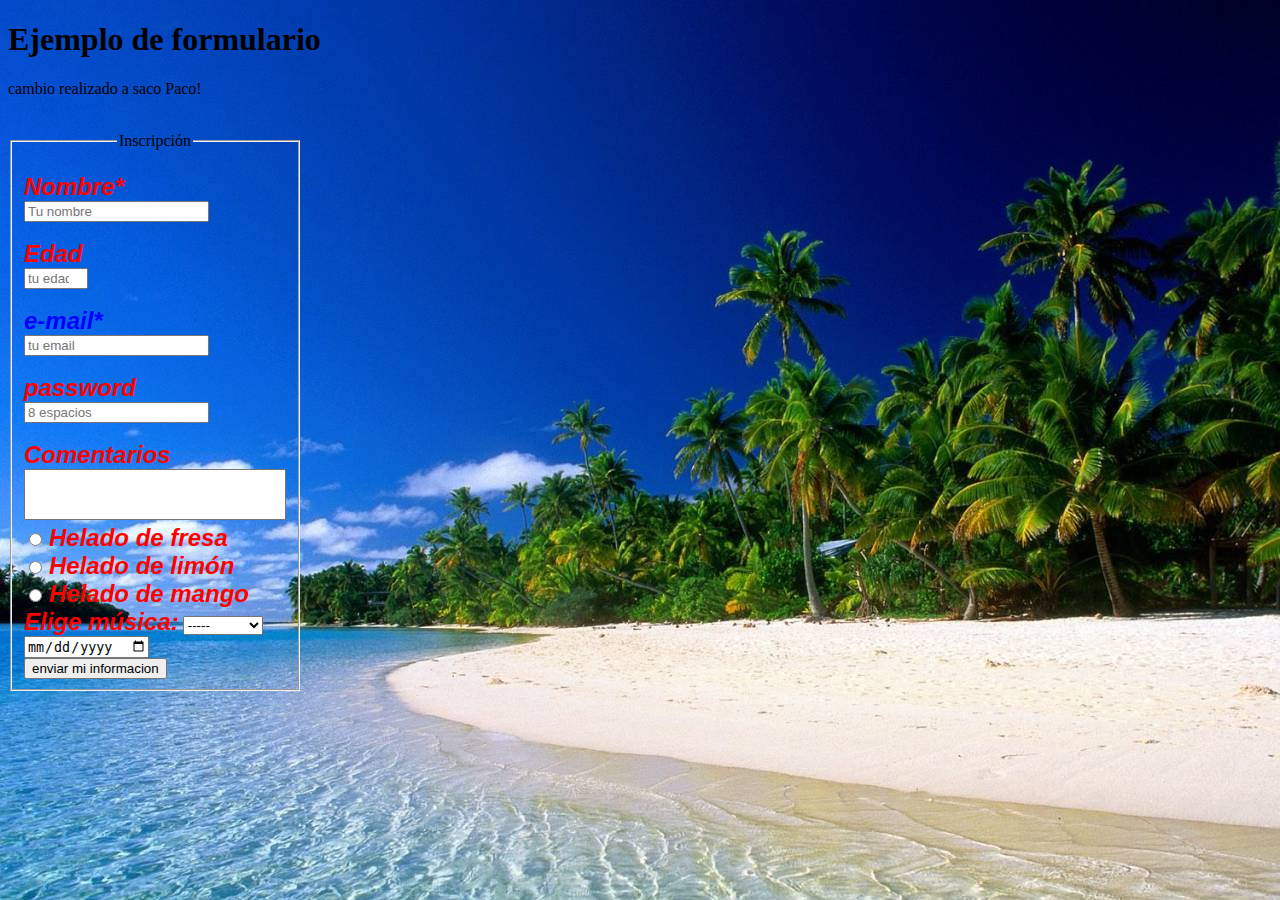
<file: Forms-1/index.html>
<!DOCTYPE html>
<html lang="en">
<head>
    <meta charset="UTF-8">
    <meta http-equiv="X-UA-Compatible" content="IE=edge">
    <meta name="viewport" content="width=device-width, initial-scale=1.0">
    <link rel="stylesheet" href="style.css">
    <title>Formulario 2023</title>
</head>
<body>
    <h1> Ejemplo de formulario</h1>
<p> cambio realizado a saco Paco! </p>
    <br>
    <form action="hola.html" method="get">

        <fieldset style="width:200px">
        <legend style="text-align: center;">Inscripción</legend>
        <br>
        <label for="nombre">Nombre*</label><br>
            <input type="text" placeholder="Tu nombre " name="nombre" id="nombre" required ><br>
            <br>
        <label for="edad">Edad</label><br>
            <input type="number" placeholder="tu edad" name="edad" id="edad" min="18" max="120"><br>
            <br>

        <label for="email" class="mail">e-mail*</label><br>
            <input type="email" placeholder="tu email" name="email" id="email" required><br>
            <br>

        <label for="pass">password</label><br>
            <input type="password" placeholder="8 espacios" name="password" id="pass" maxlength="8" required><br>
            <br>

       
        <label for="comentario">Comentarios</label>
            <textarea name="comentario" id="comentario" cols="30" rows="3" maxlength="200"  style="resize:none"></textarea>
            <br>

        <input type="radio" name="helado" id="fresa" value="fresa">
        <label for="fresa">Helado de fresa</label>

        <br>

        <input type="radio" name="helado" id="limon" value="limon">
        <label for="limon">Helado de limón</label>
        <br>
        <input type="radio" name="helado" id="mango" value="mango">
        <label for="mango">Helado de mango</label>
        <br>

        <label for="desplegable">Elige música:</label>
        <select name="musica" id="musica" required>
            <option value="">-----</option>
            <option value="Pop">Pop</option>
            <option value="Bachata">Bachata</option>
            <option value="Jazz">Jazz</option>
            <option value="Reggeton">Reggeton</option>
        </select>
        <br>
        

        <input type="date">

         <!-- este es el boton ENVIAR    -->
         <br>
        <input type="submit" value="enviar mi informacion">

        </fieldset>

    </form>
</body>
</html>
</file>
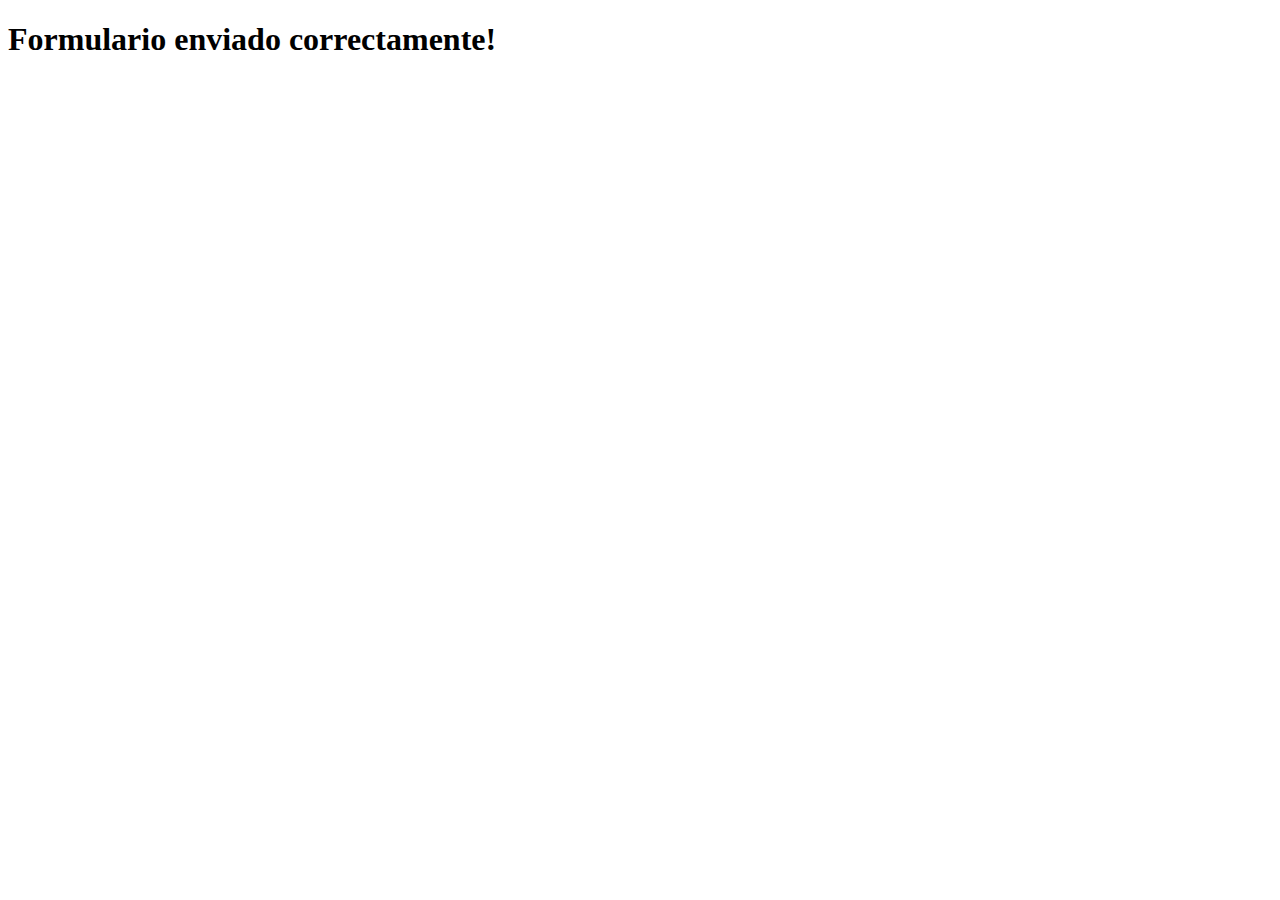
<file: Forms-1/hola.html>
<!DOCTYPE html>
<html lang="en">
<head>
    <meta charset="UTF-8">
    <meta http-equiv="X-UA-Compatible" content="IE=edge">
    <meta name="viewport" content="width=device-width, initial-scale=1.0">
    <title>Document</title>
</head>
<body>
    <h1>Formulario enviado correctamente!</h1>
</body>
</html>
</file>
<file: Forms-1/style.css>
/* Hoja estilos CSS */


body{
    background-color: rgb(216, 225, 243);
    background-image: url(playa.jpg);
}

.mail{
    color:blue;
    font-family: Impact, Haettenschweiler, 'Arial Narrow Bold', sans-serif;
}

label{
    color: red;
    font-family: 'Gill Sans', 'Gill Sans MT', Calibri, 'Trebuchet MS', sans-serif; 
    font-weight: bold;
    font-style: italic;
    font-size: x-large;
 }
</file>
